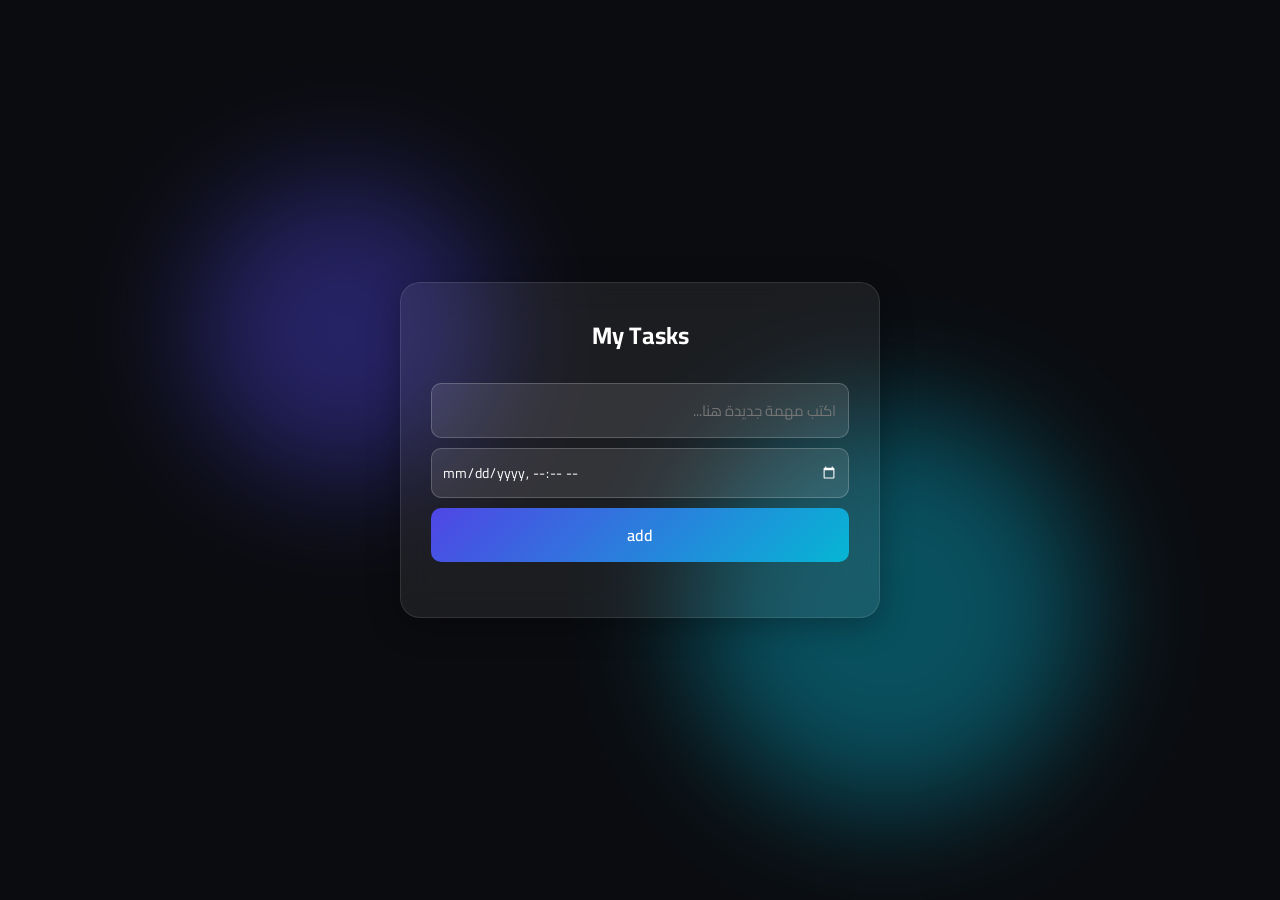
<file: index.html>
<!DOCTYPE html>
<html lang="ar" dir="rtl">
<head>
    <meta charset="UTF-8">
    <meta name="viewport" content="width=device-width, initial-scale=1.0">
    <title>My Tasks</title>
    <link rel="stylesheet" href="To-do_list.css">

    <link rel="preconnect" href="https://fonts.googleapis.com">
    <link rel="preconnect" href="https://fonts.gstatic.com" crossorigin>
    <link href="https://fonts.googleapis.com/css2?family=Cairo:wght@300;400;600;700&display=swap" rel="stylesheet">
    <link rel="icon" type="image/x-icon" href="WhatsApp Image 2026-03-20 at 14.08.22.jpeg">
</head>
<body>

    <div class="blob-container">
        <div class="blob blob1"></div>
        <div class="blob blob2"></div>
    </div>

    <div class="todo-container">
        <h2>My Tasks</h2>
        
        <div class="input-container">
            <input type="text" id="taskInput" placeholder="اكتب مهمة جديدة هنا...">
            <input type="datetime-local" id="taskDeadline" title="اختر موعد المهمة">
            <button onclick="addTask()">add</button>
        </div>

        <ul id="taskList">
        </ul>
    </div>

    <script src="To-do_list.js"></script>
</body>
</html>
</file>
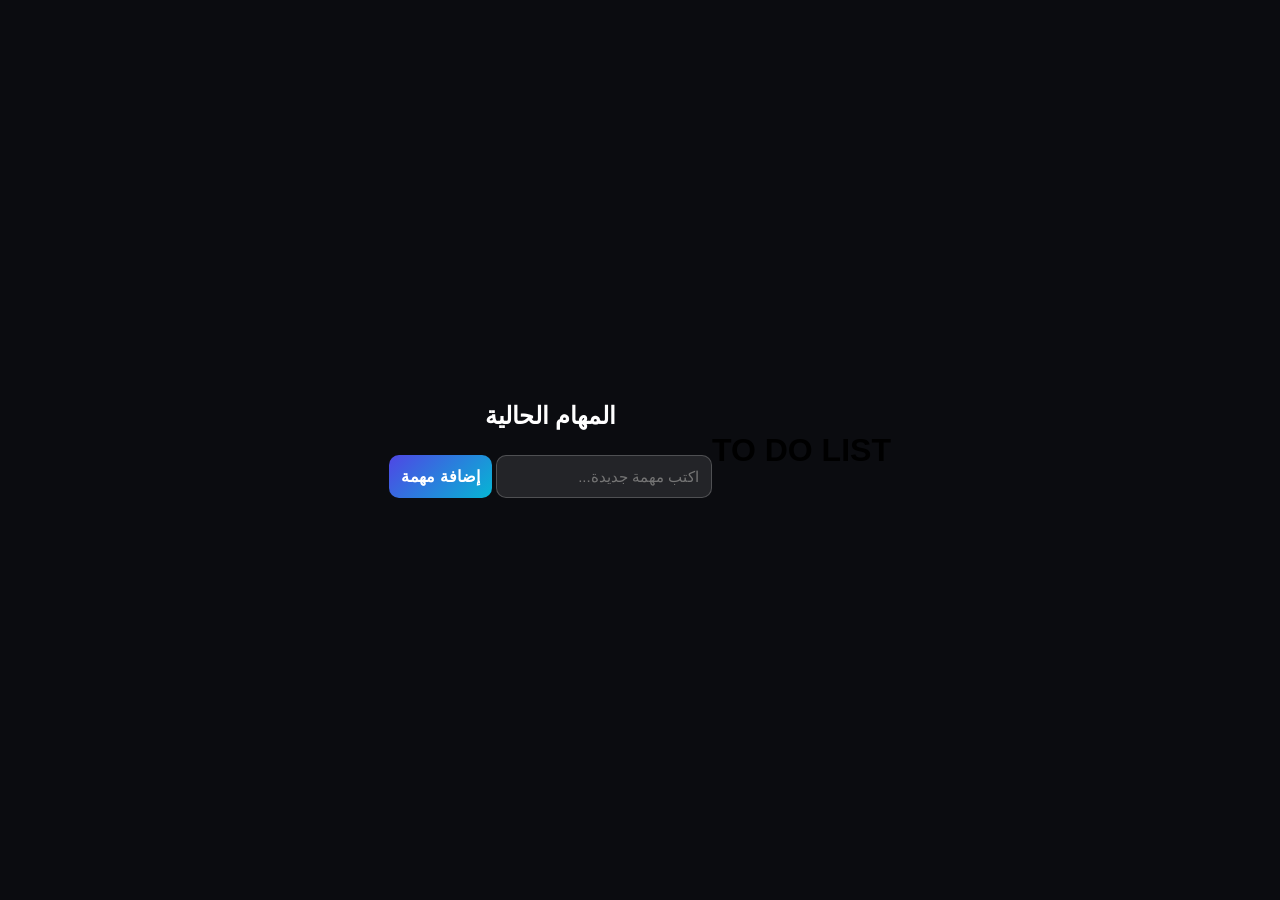
<file: To-do_list.html>
<!DOCTYPE html>
<html lang="ar" dir="rtl">
<head>
    <meta charset="UTF-8">
    <meta name="viewport" content="width=device-width, initial-scale=1.0">
    <title>قائمة المهام</title>
    <link rel="stylesheet" href="To-do_list.css">
    <link rel="icon" type="image/png" sizes="32x32" href="WhatsApp Image 2026-03-20 at 14.08.22.jpeg">
</head>
<body>

    <h1>TO DO LIST</h1>
    
    <div class="container">
        <h2>المهام الحالية</h2>
        
        <input type="text" id="taskInput" placeholder="اكتب مهمة جديدة...">
        <button onclick="addTask()">إضافة مهمة</button>
        
        <ul id="taskList"></ul>
    </div>

    <script src="To-do_list.js"></script>
</body>
</html>
</file>
<file: To-do_list.css>
* {
    box-sizing: border-box;
    margin: 0;
    padding: 0;
    font-family: 'Cairo', sans-serif;
}

body {
    background-color: #0b0c10;
    height: 100vh;
    display: flex;
    justify-content: center;
    align-items: center;
    overflow: hidden;
    position: relative;
}

.blob-container {
    position: absolute;
    width: 100%;
    height: 100%;
    overflow: hidden;
    z-index: 1;
}

.blob {
    position: absolute;
    border-radius: 50%;
    filter: blur(60px);
    opacity: 0.4;
    animation: move 10s infinite alternate ease-in-out;
}

.blob1 {
    width: 300px;
    height: 300px;
    background: #4f46e5;
    top: 20%;
    left: 15%;
}

.blob2 {
    width: 400px;
    height: 400px;
    background: #06b6d4;
    bottom: 10%;
    right: 15%;
    animation-delay: 2s;
}

@keyframes move {
    0% { transform: translateY(0) scale(1); }
    100% { transform: translateY(40px) scale(1.2); }
}

.todo-container {
    background: rgba(255, 255, 255, 0.07);
    backdrop-filter: blur(16px);
    -webkit-backdrop-filter: blur(16px);
    border: 1px solid rgba(255, 255, 255, 0.1);
    padding: 30px;
    border-radius: 20px;
    width: 90%;
    max-width: 480px;
    z-index: 2;
    box-shadow: 0 8px 32px 0 rgba(0, 0, 0, 0.3);
}

h2 {
    color: #ffffff;
    text-align: center;
    margin-bottom: 25px;
    font-weight: 700;
}

.input-container {
    display: flex;
    flex-direction: column;
    gap: 10px;
    margin-bottom: 25px;
}

input[type="text"] {
    padding: 12px;
    background: rgba(255, 255, 255, 0.1);
    border: 1px solid rgba(255, 255, 255, 0.2);
    border-radius: 10px;
    color: #fff;
    font-size: 15px;
    outline: none;
    transition: 0.3s;
}

input[type="datetime-local"] {
    padding: 10px;
    background: rgba(255, 255, 255, 0.1);
    border: 1px solid rgba(255, 255, 255, 0.2);
    border-radius: 10px;
    color: #fff;
    font-size: 14px;
    outline: none;
    cursor: pointer;
}

input[type="datetime-local"]::-webkit-calendar-picker-indicator {
    filter: invert(1);
}

input:focus {
    border-color: #06b6d4;
    background: rgba(255, 255, 255, 0.15);
}

button {
    padding: 12px;
    background: linear-gradient(135deg, #4f46e5, #06b6d4);
    border: none;
    border-radius: 10px;
    color: white;
    font-weight: 600;
    cursor: pointer;
    font-size: 16px;
    transition: 0.3s ease;
}

button:hover {
    transform: translateY(-2px);
    box-shadow: 0 5px 15px rgba(6, 182, 212, 0.4);
}

#taskList {
    list-style: none;
    max-height: 280px;
    overflow-y: auto;
    padding-right: 5px;
}

#taskList::-webkit-scrollbar {
    width: 5px;
}
#taskList::-webkit-scrollbar-thumb {
    background: rgba(255, 255, 255, 0.2);
    border-radius: 10px;
}
#taskList li {
    background: rgba(255, 255, 255, 0.08);
    border: 1px solid rgba(255, 255, 255, 0.05);
    padding: 12px 15px;
    margin-bottom: 10px;
    border-radius: 12px;
    display: flex;
    justify-content: space-between;
    align-items: center;
    color: #ffffff;
    transition: all 0.3s ease;
}

.task-content {
    display: flex;
    flex-direction: column;
    gap: 4px;
    cursor: pointer;
    flex-grow: 1;
    text-align: right;
}

.task-text {
    font-size: 16px;
}

.task-time {
    font-size: 12px;
    color: #a1a1aa;
}

#taskList li.completed {
    opacity: 0.5;
}

#taskList li.completed .task-text {
    text-decoration: line-through;
    color: #94a3b8;
}

.delete-btn {
    background: transparent !important;
    border: none !important;
    box-shadow: none !important;
    color: #ef4444 !important;
    font-size: 18px;
    padding: 0 5px !important;
    cursor: pointer;
    transition: transform 0.2s ease;
}

.delete-btn:hover {
    transform: scale(1.3) !important;
}
</file>
